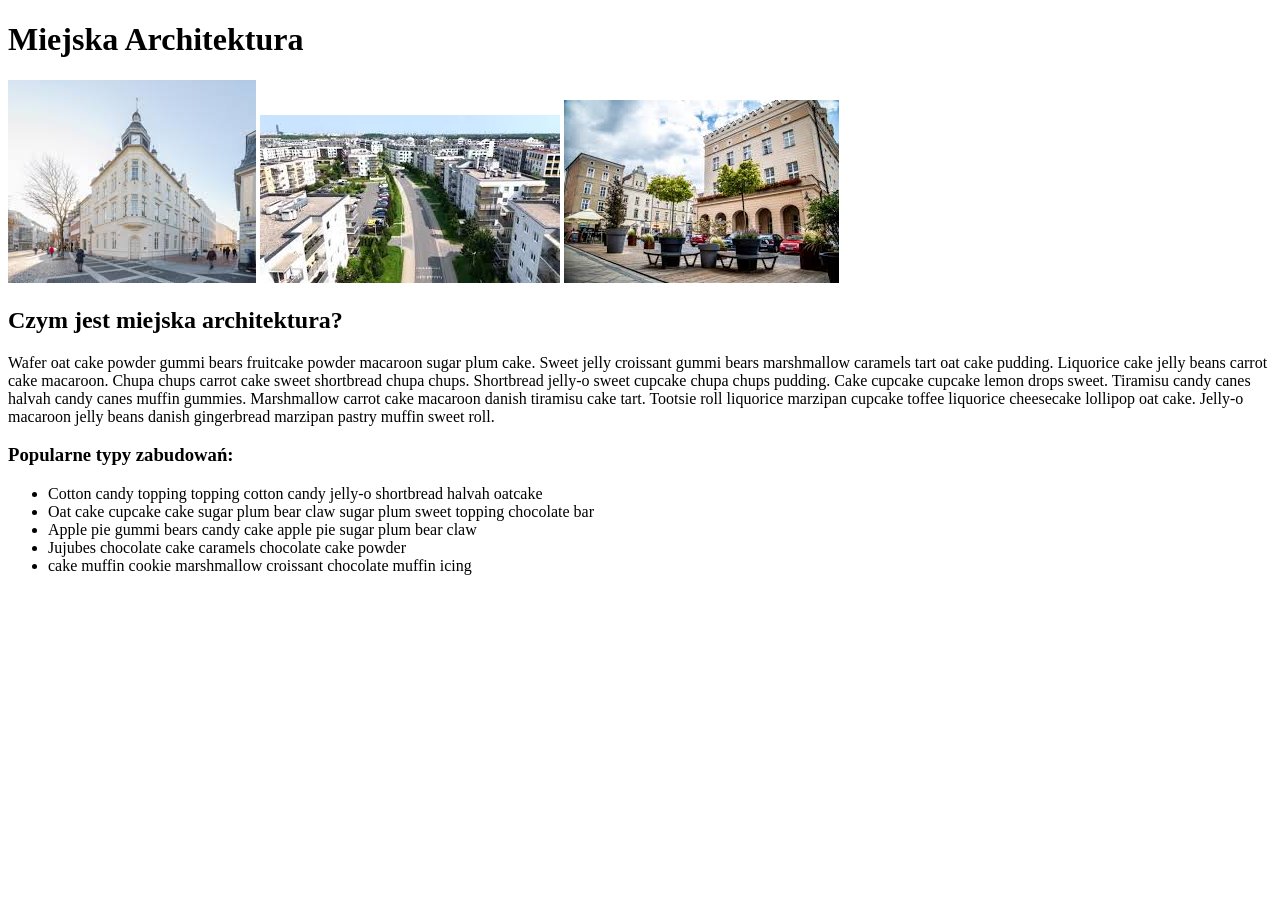
<file: lab-a/index.html>
<!DOCTYPE html>
<html lang="pl">
<head>
    <meta charset="UTF-8">
    <meta name="viewport" content="width=device-width, initial-scale=1.0">
    <title>Bartek Golewski (57779) PTW LAB A</title>


    <script src="https://wi.arturk.pl/zen-style.js.php?styles[]=style-1&styles[]=style-2" defer></script>
</head>
<body>
<div class="container">
    <header class="page-header">
        <h1>Miejska Architektura</h1>
    </header>

    <div class="content-wrapper">
        <aside class="image-gallery">
            <img src="biały_budynek.jpeg" alt ="biały budynek" class="img-1">
            <img src="z_lotu_ptaka.jpeg" alt="z lotu ptaka" class="img-2">
            <img src="kafejka.jpeg" alt= 'kafejka' class="img-3">
        </aside>

        <main class="main-content">
            <section class="intro-block">
                <h2>Czym jest miejska architektura?</h2>
                <p>Wafer oat cake powder gummi bears fruitcake powder macaroon sugar plum cake. Sweet jelly croissant gummi bears marshmallow caramels tart oat cake pudding. Liquorice cake jelly beans carrot cake macaroon. Chupa chups carrot cake sweet shortbread chupa chups. Shortbread jelly-o sweet cupcake chupa chups pudding. Cake cupcake cupcake lemon drops sweet. Tiramisu candy canes halvah candy canes muffin gummies. Marshmallow carrot cake macaroon danish tiramisu cake tart. Tootsie roll liquorice marzipan cupcake toffee liquorice cheesecake lollipop oat cake. Jelly-o macaroon jelly beans danish gingerbread marzipan pastry muffin sweet roll.</p>
            </section>

            <section class="list-block">
                <h3>Popularne typy zabudowań:</h3>
                <ul class="urban-list">
                    <li>Cotton candy topping topping cotton candy jelly-o shortbread halvah oatcake</li>
                    <li>Oat cake cupcake cake sugar plum bear claw sugar plum sweet topping chocolate bar</li>
                    <li>Apple pie gummi bears candy cake apple pie sugar plum bear claw</li>
                    <li>Jujubes chocolate cake caramels chocolate cake powder</li>
                    <li> cake muffin cookie marshmallow croissant chocolate muffin icing</li>
                </ul>
            </section>
        </main>
    </div>
</div>
</body>
</html>
</file>
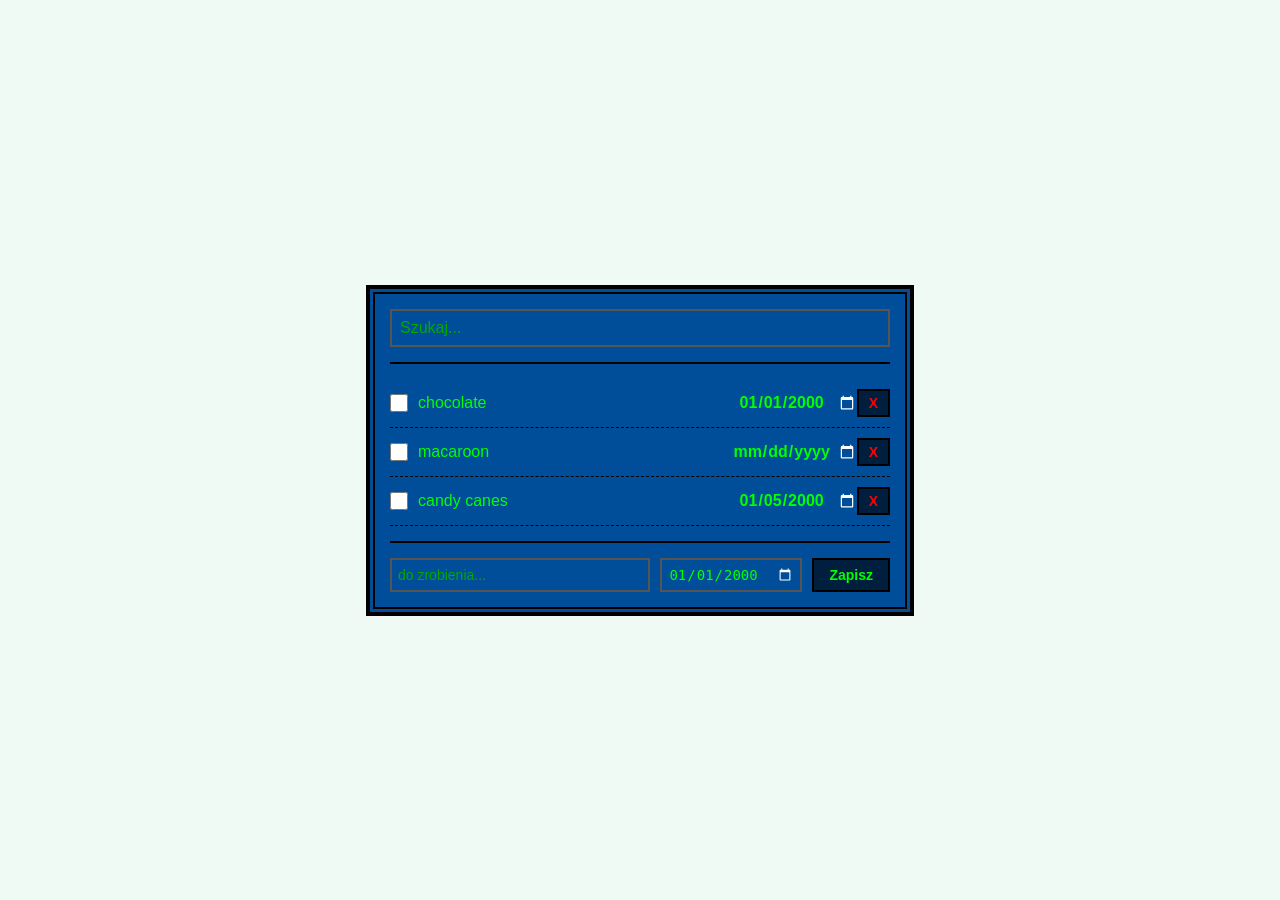
<file: lab-b/index.html>
<!doctype html>
<html lang="en" xmlns="http://www.w3.org/1999/html">
<head>
    <meta charset="UTF-8">
    <meta name="viewport" content="width=device-width, initial-scale=1">
    <title>Bartosz Golewski (57779) - PTW LAB B</title>

    <link rel="stylesheet" href="styles.css" type="text/css">
    <script src="scripts.js" defer></script>
</head>
<body>
<body>

<div class="app-container">
    <div class="search-section">
        <input type="text" class="search-input" placeholder="Szukaj...">
    </div>

    <div class="list-section">
        <div class="list-item">
            <div class="left-section">
                <input type="checkbox" class="item-checkbox">
                <input type="text" class="item-text" value="chocolate">
            </div>
            <span class="item-date">2000-01-01</span>
            <button class="item-delete">X</button>
        </div>

        <div class="list-item">
            <div class="left-section">
                <input type="checkbox" class="item-checkbox">
                <input type="text" class="item-text" value="macaroon">
            </div>
            <span class="item-date"></span>
            <button class="item-delete">X</button>
        </div>

        <div class="list-item">
            <div class="left-section">
                <input type="checkbox" class="item-checkbox">
                <input type="text" class="item-text" value="candy canes">
            </div>
            <span class="item-date">2000-01-05</span>
            <button class="item-delete">X</button>
        </div>
    </div>

    <div class="add-section">
        <input type="text" class="add-text" placeholder="do zrobienia...">
        <input type="date" class="add-date" value="2000-01-01">
        <button class="add-button">Zapisz</button>
    </div>
</div>
</body>
</html>
</file>
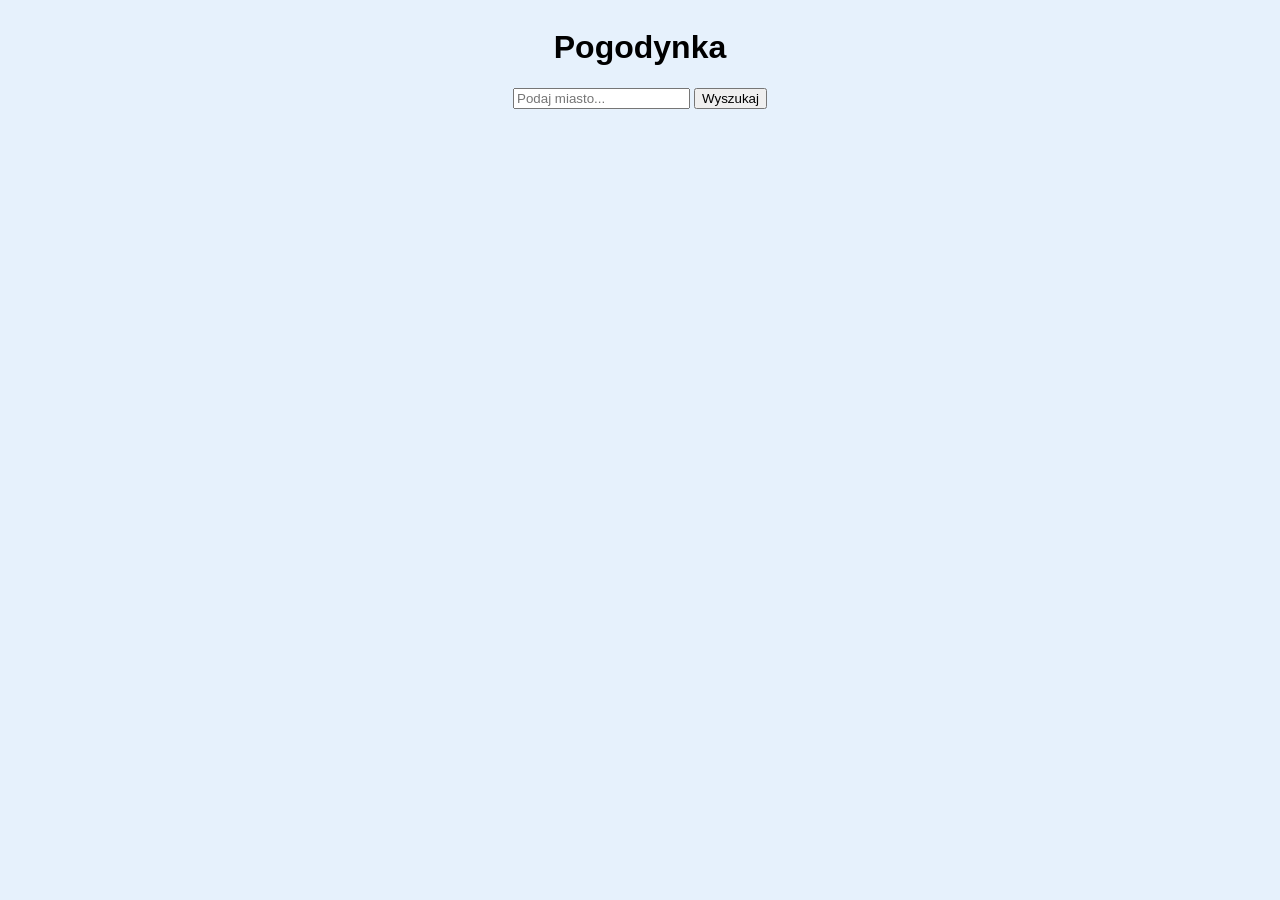
<file: lab-d/index.html>
<!doctype html>
<html lang="en">
<head>
    <meta charset="UTF-8">
    <meta name="viewport" content="width=device-width, initial-scale=1">
    <title>Bartosz Golewski (57779) - PTW LAB D</title>

    <link rel="stylesheet" href="styles.css" type="text/css">
    <script src="scripts.js" defer></script>
</head>
<body>
    <div class="container">
        <h1>Pogodynka</h1>
        <div class="input-section">
            <label for="inputText"></label>
            <input type="text" id="inputText" placeholder="Podaj miasto...">
            <button id="SearchButton">Wyszukaj</button>
        </div>
    </div>
    <div class="Output">
        <div class="output-section"></div>
    </div>
</body>
</html>
</file>
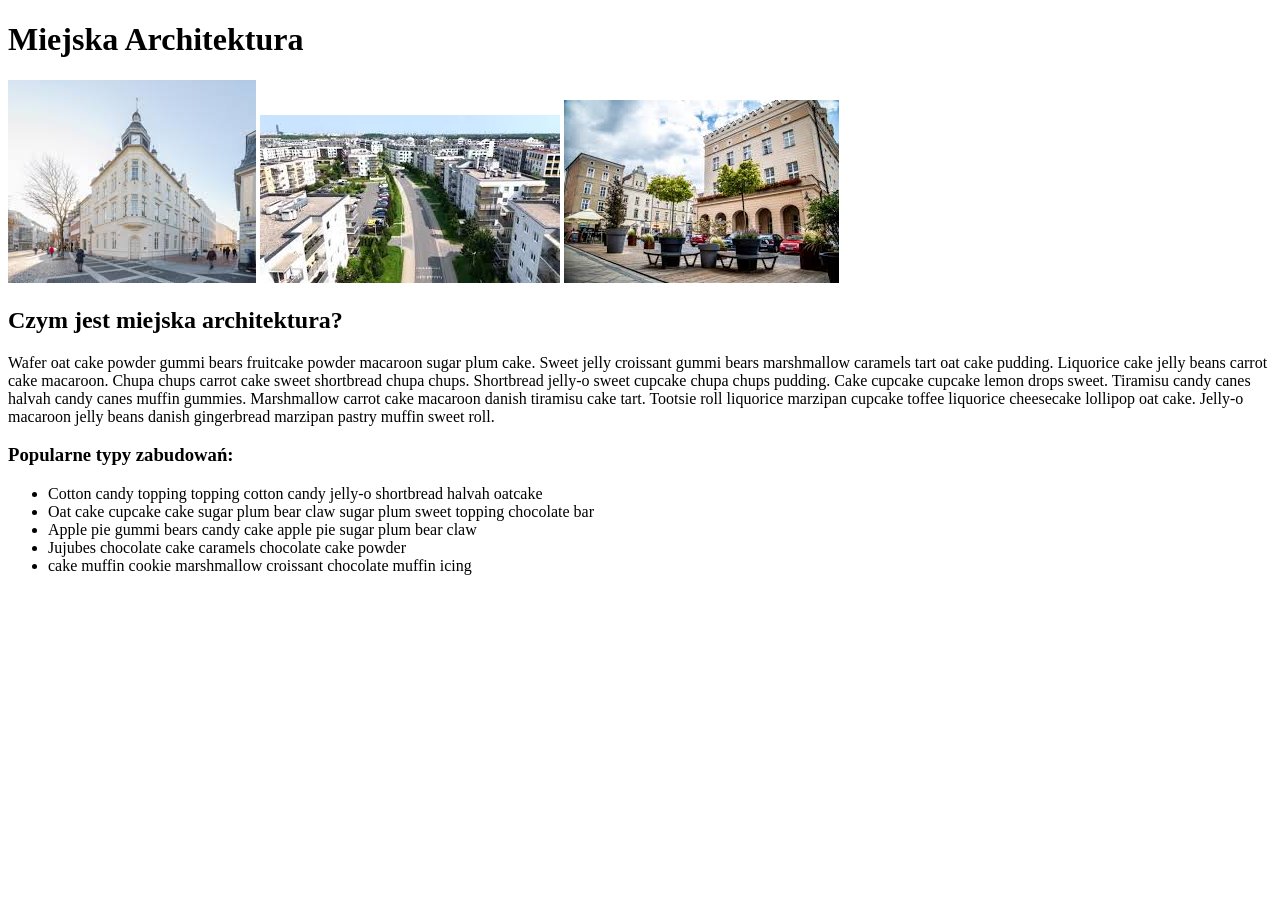
<file: lab-e/index.html>
<!DOCTYPE html>
<html lang="pl">
<head>
    <meta charset="UTF-8">
    <meta name="viewport" content="width=device-width, initial-scale=1.0">
    <title>Bartek Golewski (57779) PTW LAB A</title>


    <!--<script src="https://wi.arturk.pl/zen-style.js.php?styles[]=style-1&styles[]=style-2" defer></script>-->
    <script src="src/script.ts" type="module" defer></script>
</head>
<body>
<div class="container">
    <header class="page-header">
        <h1>Miejska Architektura</h1>
    </header>

    <div class="content-wrapper">
        <aside class="image-gallery">
            <img src="biały_budynek.jpeg" alt ="biały budynek" class="img-1">
            <img src="z_lotu_ptaka.jpeg" alt="z lotu ptaka" class="img-2">
            <img src="kafejka.jpeg" alt= 'kafejka' class="img-3">
        </aside>

        <main class="main-content">
            <section class="intro-block">
                <h2>Czym jest miejska architektura?</h2>
                <p>Wafer oat cake powder gummi bears fruitcake powder macaroon sugar plum cake. Sweet jelly croissant gummi bears marshmallow caramels tart oat cake pudding. Liquorice cake jelly beans carrot cake macaroon. Chupa chups carrot cake sweet shortbread chupa chups. Shortbread jelly-o sweet cupcake chupa chups pudding. Cake cupcake cupcake lemon drops sweet. Tiramisu candy canes halvah candy canes muffin gummies. Marshmallow carrot cake macaroon danish tiramisu cake tart. Tootsie roll liquorice marzipan cupcake toffee liquorice cheesecake lollipop oat cake. Jelly-o macaroon jelly beans danish gingerbread marzipan pastry muffin sweet roll.</p>
            </section>

            <section class="list-block">
                <h3>Popularne typy zabudowań:</h3>
                <ul class="urban-list">
                    <li>Cotton candy topping topping cotton candy jelly-o shortbread halvah oatcake</li>
                    <li>Oat cake cupcake cake sugar plum bear claw sugar plum sweet topping chocolate bar</li>
                    <li>Apple pie gummi bears candy cake apple pie sugar plum bear claw</li>
                    <li>Jujubes chocolate cake caramels chocolate cake powder</li>
                    <li> cake muffin cookie marshmallow croissant chocolate muffin icing</li>
                </ul>
            </section>
        </main>
    </div>
    <div id="style-switch"></div>
</div>
</body>
</html>
</file>
<file: lab-b/styles.css>
body {
  background-color: #f0faf4;
  display: flex;
  justify-content: center;
  align-items: center;
  height: 100vh;
  margin: 0;
  font-family: sans-serif;
}

.app-container {
  background-color: #004d99;
  border: 4px solid black;
  box-shadow: inset 0 0 0 3px #004d99, inset 0 0 0 5px black;
  padding: 20px;
  width: 500px;
}


.search-section {
  margin-bottom: 15px;
  border-bottom: 2px solid #000;
  padding-bottom: 15px;
}

.search-input {
  width: 100%;
  box-sizing: border-box;
  background-color: transparent;
  color: #00ff00;
  border: 2px solid #555;
  padding: 8px;
  font-size: 16px;
}

.search-input::placeholder {
  color: #00aa00;
}

.list-section {
  display: flex;
  flex-direction: column;
}

.list-item {
  display: flex;
  align-items: center;
  justify-content: space-between;
  padding: 10px 0;
  border-bottom: 1px dashed #000;
}

.left-section {
  display: flex;
  align-items: center;
  gap: 10px;
  flex: 1;
}

.item-checkbox {
  width: 18px;
  height: 18px;
  cursor: pointer;
  margin: 0;
}


.item-text {
  background-color: transparent;
  color: #00ff00;
  border: none;
  font-size: 16px;
  width: 120px;
  display: inline-block;
  white-space: nowrap;
  overflow: hidden;
  text-overflow: ellipsis;
  padding: 2px 0;
}

.item-text:focus {
  outline: none;
  border-bottom: 1px solid #00ff00;
}

mark {
  background-color: #00ff00;
  color: #004d99;
  border-radius: 2px;
}

.item-date {
  background-color: transparent;
  color: #00ff00;
  border: none;
  font-size: 16px;
  width: 130px;
  text-align: center;
  font-weight: bold;
  font-family: inherit;
  color-scheme: dark;
}
.item-date:focus {
  outline: none;
  border-bottom: 1px solid #00ff00;
}

.item-delete {
  background-color: #001f3f;
  color: #ff0000;
  border: 2px solid black;
  padding: 4px 10px;
  font-size: 14px;
  font-weight: bold;
  cursor: pointer;
}

.item-delete:hover {
  background-color: #001122;
}

.add-section {
  display: flex;
  gap: 10px;
  margin-top: 15px;
  padding-top: 15px;
  border-top: 2px solid #000;
}

.add-text, .add-date {
  background-color: transparent;
  color: #00ff00;
  border: 2px solid #555;
  padding: 6px;
  font-size: 14px;
}

.add-text {
  flex: 2;
}

.add-text::placeholder {
  color: #00aa00;
}

.add-date {
  flex: 1;
  color-scheme: dark;
}

.add-button {
  background-color: #001f3f;
  color: #00ff00;
  border: 2px solid black;
  padding: 6px 15px;
  font-size: 14px;
  cursor: pointer;
  font-weight: bold;
}

.add-button:hover {
  background-color: #001122;
}

input:focus, button:focus {
  outline: 1px solid #00ff00;
}
</file>
<file: lab-d/styles.css>
body {
  background-color: #e6f1fc;
}
.container{
  display: flex;
  justify-content: center;
  align-items: center;
  flex-direction: column;
}
.forecast-item {
  background-color: #0bc2ff;
  border: 6px double #000;
  width: 200px;
  height: 100px;
  margin: 10px;
  padding: 10px;
  display: flex;
  flex-direction: column;
  justify-content: center;
  align-items: center;
  text-align: center;
  font-size: 14px;
}
.output-section {
  background-color: transparent;
  border: none;
  width: auto;
  height: auto;
  margin: 20px auto;
  padding: 10px;
  display: flex;
  flex-wrap: wrap;
  flex-direction: column;
  justify-content: center;
  align-items: center;
  font-family: Calibri,sans-serif;
}
h1{
  font-family: 'Calibri', sans-serif;
}
</file>
